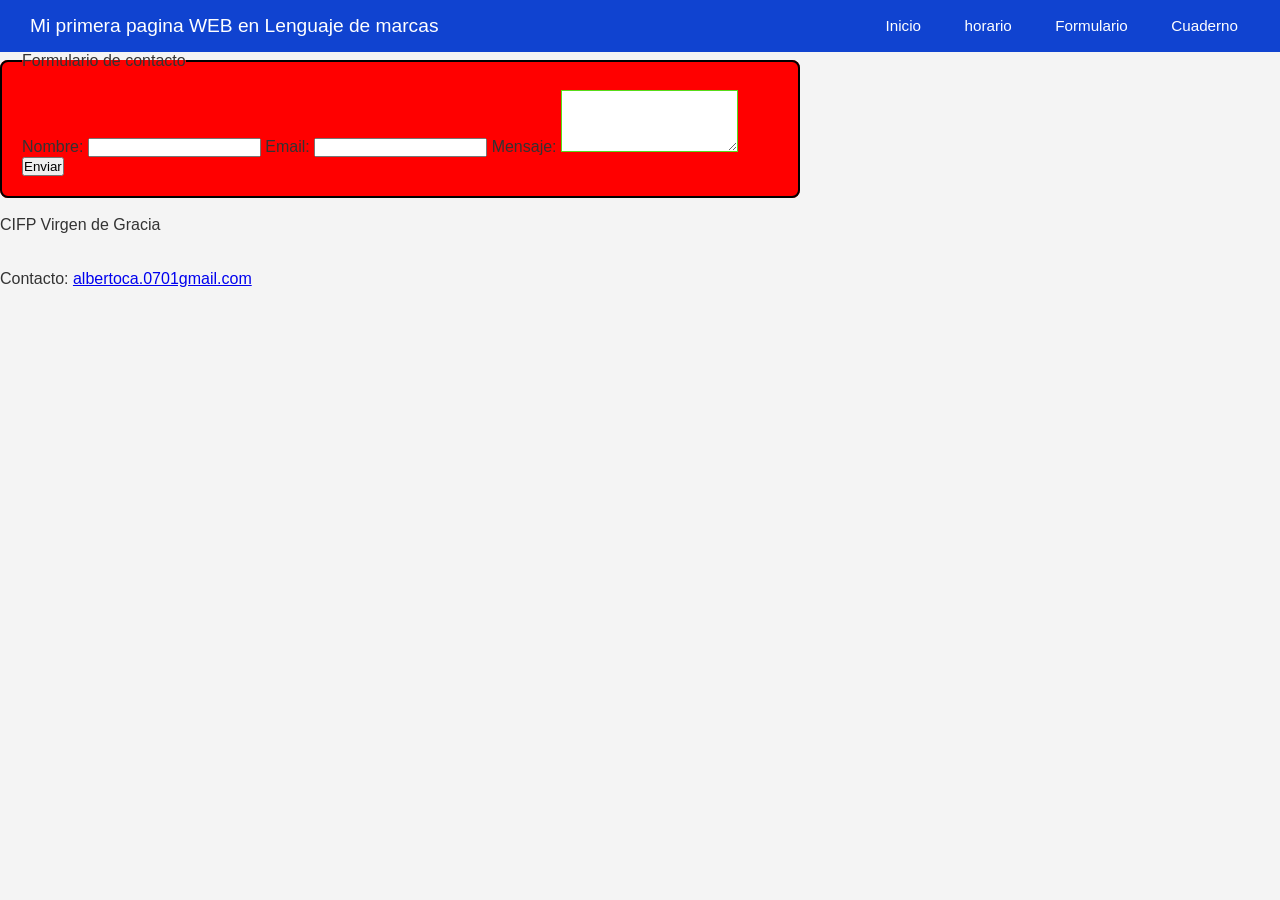
<file: formulario.html>
<!DOCTYPE html>
<html lang="es">
<head>
    <meta charset="UTF-8">
    <meta name="viewport" content="width=device-width, initial-scale=1.0">
    <title>Mi primera pagina WEB en Lenguaje de marcas</title>
    <link rel="stylesheet" href="estilo.css">
</head>
<body>
     <header>
        <h1>Mi primera pagina WEB en Lenguaje de marcas</h1>
        <nav class="nav">
                <a href="index.html"> Inicio</a>
                <a href="horario.html">horario</a>
                <a href="formulario.html">Formulario</a>
                <a href="cuaderno.html">Cuaderno</a>
            </ul>
        
        </nav>
    </header>

    <main class="container">
        <fieldset class="form-container">
            <legend>Formulario de contacto</legend>
            <form action="#" method="post">
                <label for="nombre">Nombre:</label>
                <input type="text" id="nombre" name="nombre" required>

                <label for="email">Email:</label>
                <input type="email" id="email" name="email" required>

                <label for="mensaje">Mensaje:</label>
                <textarea id="mensaje" name="mensaje" rows="4" required></textarea>

                <button type="submit" class="btn-submit">Enviar</button>
            </form>
        </fieldset>
    </main>
        
        <br><p>CIFP Virgen de Gracia</p><br>
        <br><p>Contacto: <a href="mailto:albertoca.0701gmail.com">albertoca.0701gmail.com</a></p><br>
    </footer>
</body>
</html>
</file>
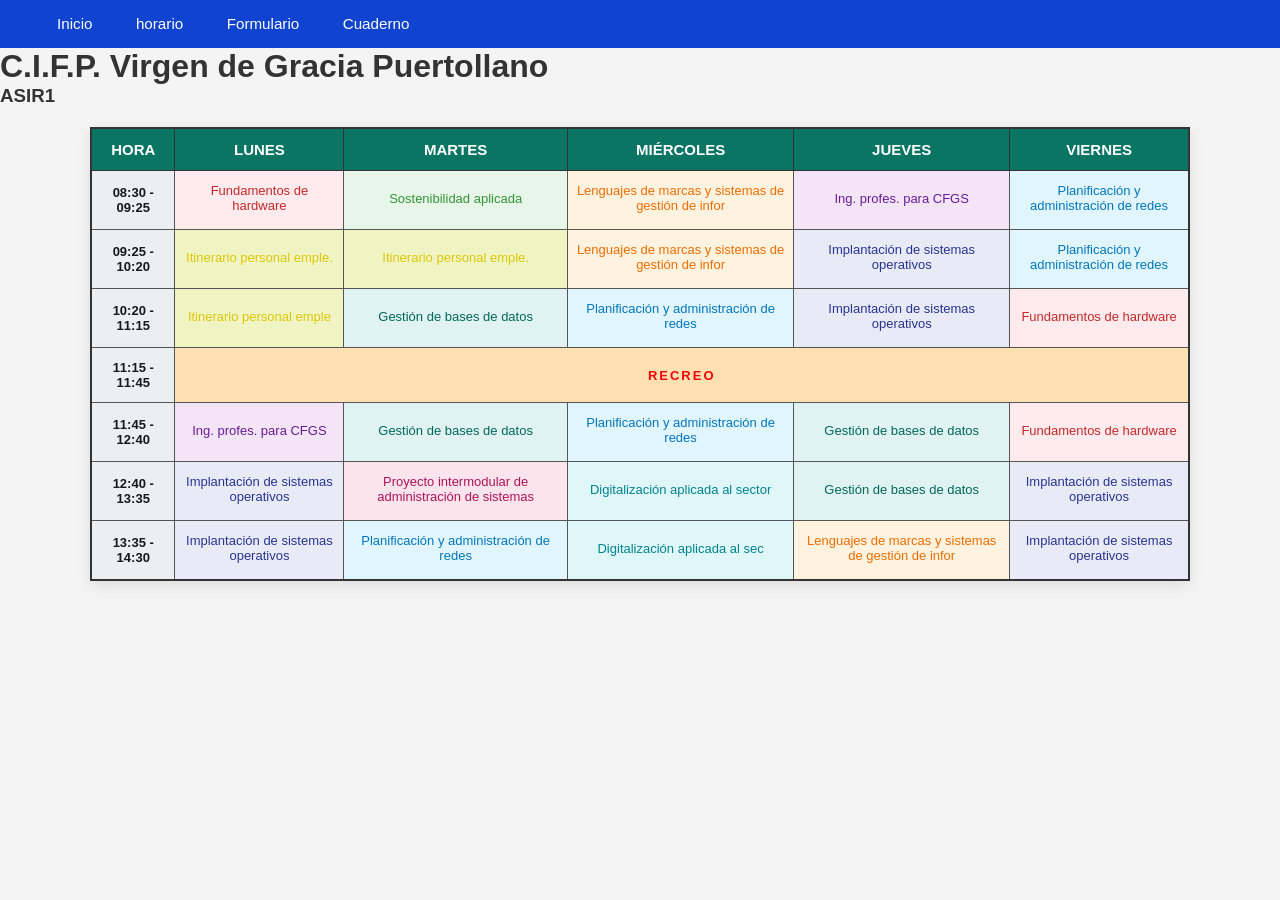
<file: horario.html>
<!DOCTYPE html>
<html lang="es">
<header>
    <meta charset="UTF-8">
    <title>Horario ASIR1 - C.I.F.P. Virgen de Gracia</title>
    <link rel="stylesheet" href= "estilo.css">
    <nav>   
            <a href="index.html"> Inicio</a>
            <a href="horario.html">horario</a>
            <a href="formulario.html">Formulario</a>
            <a href="cuaderno.html">Cuaderno</a>
      </nav>
</header>
<body>

    <h1>C.I.F.P. Virgen de Gracia Puertollano</h1>
    <h3>ASIR1</h3>

    <table>
        <thead>
            <tr>
                <th>Hora</th>
                <th>Lunes</th>
                <th>Martes</th>
                <th>Miércoles</th>
                <th>Jueves</th>
                <th>Viernes</th>
            </tr>
        </thead>
        <tbody>
            <tr>
                <td class="hora">08:30 - 09:25</td>
                <td class="fh">Fundamentos de hardware<small class="aula">
                <td class="sost">Sostenibilidad aplicada<small class="aula">
                <td class="lmsgi">Lenguajes de marcas y sistemas de gestión de infor<small class="aula">
                <td class="ing">Ing. profes. para CFGS<small class="aula">
                <td class="par">Planificación y administración de redes<small class="aula">
            </tr>
            <tr>
                <td class="hora">09:25 - 10:20</td>
                <td class="ipe">Itinerario personal emple.<small class="aula">
                <td class="ipe">Itinerario personal emple.<small class="aula">
                <td class="lmsgi">Lenguajes de marcas y sistemas de gestión de infor<small class="aula">
                <td class="iso">Implantación de sistemas operativos<small class="aula">
                <td class="par">Planificación y administración de redes<small class="aula">
            </tr>
            <tr>
                <td class="hora">10:20 - 11:15</td>
                <td class="ipe">Itinerario personal emple<small class="aula">
                <td class="gbd">Gestión de bases de datos<small class="aula">
                <td class="par">Planificación y administración de redes<small class="aula">
                <td class="iso">Implantación de sistemas operativos<small class="aula">
                <td class="fh">Fundamentos de hardware<small class="aula">
            </tr>
            <tr>
                <td class="hora">11:15 - 11:45</td>
                <td colspan="5" class="recreo">RECREO</td>
            </tr>
            <tr>
                <td class="hora">11:45 - 12:40</td>
                <td class="ing">Ing. profes. para CFGS<small class="aula">    
                <td class="gbd">Gestión de bases de datos<small class="aula">
                <td class="par">Planificación y administración de redes<small class="aula">
                <td class="gbd">Gestión de bases de datos<small class="aula">
                <td class="fh">Fundamentos de hardware<small class="aula">
            </tr>
            <tr>
                <td class="hora">12:40 - 13:35</td>
                <td class="iso">Implantación de sistemas operativos <small class="aula">
                <td class="proyecto">Proyecto intermodular de administración de sistemas <small class="aula">
                <td class="dig">Digitalización aplicada al sector <small class="aula">
                <td class="gbd">Gestión de bases de datos <small class="aula">
                <td class="iso">Implantación de sistemas operativos <small class="aula">
            </tr>
            <tr>
                <td class="hora">13:35 - 14:30</td>
                <td class="iso">Implantación de sistemas operativos<small class="aula">
                <td class="par">Planificación y administración de redes<small class="aula">
                <td class="dig">Digitalización aplicada al sec<small class="aula">
                <td class="lmsgi">Lenguajes de marcas y sistemas de gestión de infor<small class="aula">
                <td class="iso">Implantación de sistemas operativos <small class="aula">
            </tr>
        </tbody>
    </table>

</body>
</html>
</file>
<file: estilo.css>
/* Tabla con bordes visibles */
table {
    width: 100%;
    max-width: 1100px;
    margin: 20px auto;
    border-collapse: collapse; /* Mantiene los bordes juntos y limpios */
    border: 2px solid #333333;  /* Borde exterior grueso */
    box-shadow: 0 4px 15px rgba(0,0,0,0.1);
    background-color: #ffffff;
}

/* Bordes en las cabeceras */
th {
    background-color: #0a7563;
    color: #ffffff;
    padding: 12px;
    text-align: center;
    font-size: 15px;
    text-transform: uppercase;
    border: 1px solid #333333; /* Borde de cada cabecera */
}

/* Bordes en las celdas del horario */
td {
    border: 1px solid #555555; /* Borde oscuro y visible para cada celda */
    padding: 12px 8px;
    text-align: center;
    font-size: 13px;
    vertical-align: middle;
}
/* Color para cada módulo/asignatura */

/* Hora */
td.hora {
    background-color: #eceff1;
    font-weight: bold;
    color: #151921;
}

/* Recreo */
td.recreo {
    background-color: #ffe0b2;
    color: #ef0909;
    font-weight: bold;
    letter-spacing: 2px;
}

/* Fundamentos de hardware (.fh) */
td.fh {
    background-color: #ffebee;
    color: #c62828;
}

/* Sostenibilidad (.sost) */
td.sost {
    background-color: #e8f5e9;
    color: #339438;
}

/* Lenguajes de marcas (.lmsgi) */
td.lmsgi {
    background-color: #fff3e0;
    color: #ef6c00;
}

/* Inglés profesional (.ing) */
td.ing {
    background-color: #f3e5f5;
    color: #6a1b9a;
}

/* Planificación y administración de redes (.par) */
td.par {
    background-color: #e1f5fe;
    color: #0277bd;
}

/* Itinerario personal para la empleabilidad (.ipe) */
td.ipe {
    background-color: #f0f4c3;
    color: #dcc707;
}

/* Gestión de bases de datos (.gbd) */
td.gbd {
    background-color: #e0f2f1;
    color: #00695c;
}

/* Implantación de sistemas operativos (.iso) */
td.iso {
    background-color: #e8eaf6;
    color: #283593;
}

/* Proyecto intermodular (.proyecto) */
td.proyecto {
    background-color: #fce4ec;
    color: #ad1457;
}

/* Digitalización (.dig) */
td.dig {
    background-color: #e0f7fa;
    color: hsl(185, 100%, 28%);
}

/* Estilo para el texto secundario de las aulas */
small.aula {
    display: block;
    margin-top: 4px;
    font-size: 11px;
    opacity: 0.8;
    font-style: italic;
}      
* {
    box-sizing: border-box;
    margin: 0;
    padding: 0;
    font-family: Arial, sans-serif;
}

body {
    background-color: #f4f4f4;
    color: #333;
    display: flex;
    flex-direction: column;
    min-height: 100vh;
}
  
/* Estilo y color para el recuadro del formulario */
.form-container {
    background-color: #ff0000; /* Cambia este código de color por el que quieras */
    border: 2px solid #000000;  /* Borde alrededor del formulario */
    border-radius: 8px;        /* Bordes redondeados */
    padding: 20px;
    width: 100%;
    max-width: 800px;
}
/* Color para las casillas de texto */
textarea {
    background-color: #ffffff; /* Fondo blanco para las casillas */
    border: 1px solid #57dc1a;  /* Borde de color rojo */
    color: #0f0b0b;             /* Color del texto que escribe el usuario */
}

* {
    box-sizing: border-box;
    margin: 0;
    padding: 0;
    font-family: Arial, sans-serif;
}

body {
    background-color: #f4f4f4;
    color: #333;
}

/* Encabezado principal */
header {
    background-color: #1043d0;
    color: white;
    padding: 15px 30px;
    display: flex;
    justify-content: space-between;
    align-items: center;
}

header h1 {
    font-size: 1.2rem;
    font-weight: normal;
}

/* Menú de navegación */
nav a {
    color: white;
    text-decoration: none;
    margin-left: 15px;
    padding: 6px 12px;
    border-radius: 4px;
    font-size: 0.95rem;
}

/* Botón o enlace activo/seleccionado */
nav a.active {
    background-color: #2b6cb0;
}

/* Sección principal de texto */
.intro-text {
    background-color: #ffffff;
    padding: 25px 30px;
}

.intro-text p {
    margin-bottom: 12px;
    font-size: 0.95rem;
}

/* Sección del banner rojo central */
.banner {
    background-color: #f6f1f1;
    padding: 40px 20px;
    display: flex;
    justify-content: center;
    align-items: center;
}

.banner img {
    max-width: 320px;
    width: 100%;
    height: auto;
    border-radius: 4px;
    background-color: #ffffff;
}

/* Pie de página */
footer {
    background-color: #ffffff;
    text-align: center;
    padding: 20px;
    font-size: 0.9rem;
}

footer p {
    margin-bottom: 8px;
}

footer a {
    color: #d63384;
    text-decoration: underline;
}
h2 {
    background-color: #e1f5fe;
    color: #f60303;
}
    .resaltado {
    background-color: yellow; /* También puedes usar el código hexadecimal #FFFF00 */
}
/* --- ESTILOS DE LA NUEVA SECCIÓN DE LA FLOR --- */

.seccion-flor-container {
    position: relative;
    max-width: 900px;
    margin: 40px auto;
    padding: 20px;
    min-height: 450px; 
}

.titulo-rojo {
    text-align: center;
    color: #e74c3c; /* Color rojo */
    font-family: "Times New Roman", Times, serif;
    font-size: 1.5rem;
    position: relative;
    z-index: 2; /* Mantiene el texto encima de la imagen */
}

.badge-amarillo {
    background-color: yellow;
    color: black;
    padding: 2px 5px;
    font-size: 0.9rem;
    font-weight: normal;
}

.contenido-flotante {
    position: relative;
    z-index: 2;
    display: flex;
    flex-direction: column;
    align-items: flex-start;
    gap: 30px;
    margin-top: 40px;
}

.boton-amarillo {
    background-color: #f1c40f;
    color: white;
    text-decoration: none;
    padding: 15px 20px;
    font-family: Arial, sans-serif;
    font-size: 0.9rem;
}

.texto-pre {
    background-color: #fdfdfd;
    padding: 10px;
    font-family: monospace;
    font-size: 0.9rem;
    border: 1px dotted #ccc;
}

.enlace-google {
    display: flex;
    align-items: center;
    gap: 15px;
    font-family: "Times New Roman", Times, serif;
}

.imagen-fondo-flor {
    position: absolute;
    top: 10px;
    left: 50%;
    transform: translateX(-50%); /* Centra la imagen */
    max-width: 600px;
    width: 100%;
    z-index: 1; /* Manda la foto al fondo, detrás de los botones */
}

/* --- ESTILOS DEL CAPÍTULO 4 (CAJA AZUL) --- */
.caja-azul-fuerte {
    background-color: #6495ED; /* Azul tipo Cornflower */
    border: 2px solid black;
    padding: 20px;
    margin: 40px 20px;
    font-family: "Times New Roman", Times, serif;
}

.caja-azul-fuerte .etiqueta-blanca {
    background-color: white;
    border: 1px solid black;
    padding: 2px 6px;
    font-size: 0.8rem;
    display: inline-block;
    margin-bottom: 5px;
    font-family: Arial, sans-serif;
}

.caja-azul-fuerte h3 {
    font-weight: bold;
    font-size: 1.1rem;
    color: black;
}
</file>
